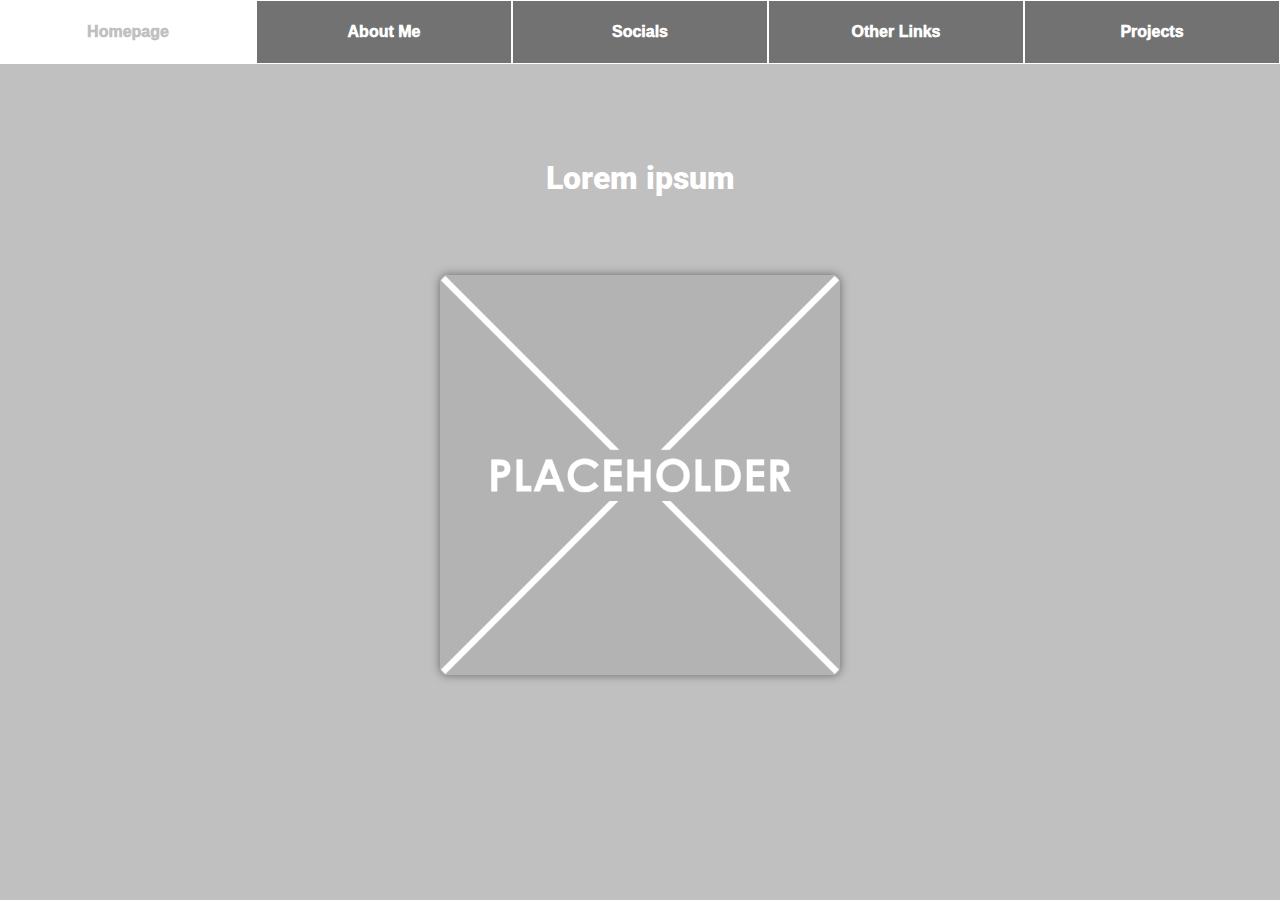
<file: index.html>
<!DOCTYPE html>
<html lang="en">
<head>
  <meta charset="UTF-8">
  <meta http-equiv="X-UA-Compatible" content="IE=edge">
  <meta name="viewport" content="width=device-width, initial-scale=1.0">
  <link rel="stylesheet" href="styles.css">
  <title>Sussy Website</title>
</head>
<body class="top-bar">
  <div class="top-button-container">
    <button class="top-button" id="top-button" title="Homepage" onclick="location.href='index.html'">
      Homepage
    </button>
    <button class="top-button" id="top-button" title="About Me" onclick="location.href='about.html'">
      About Me
    </button> 
    <button class="top-button" id="top-button" title="Links" onclick="location.href='links.html'">
      Socials
    </button>
    <button class="top-button" id="top-button" title="Other Links" onclick="location.href='otherlinks.html'">
      Other Links
    </button> 
    <button class="top-button" id="top-button" title="Projects" onclick="location.href='projects.html'">
      Projects
    </button> 
  </div>
  <div class = "name-bar">
    <h1 class="rippy">Lorem ipsum</h1>
  </div>
  <div class="picture-container">
    <!-- <img src="chika.gif" alt="Chika being cute" class="chika" title="Chika being cute"> -->
    <img src="placeholder.png" alt="Chika being cute" class="chika" title="Chika being cute">
  </div>
</body>
</html>
</file>
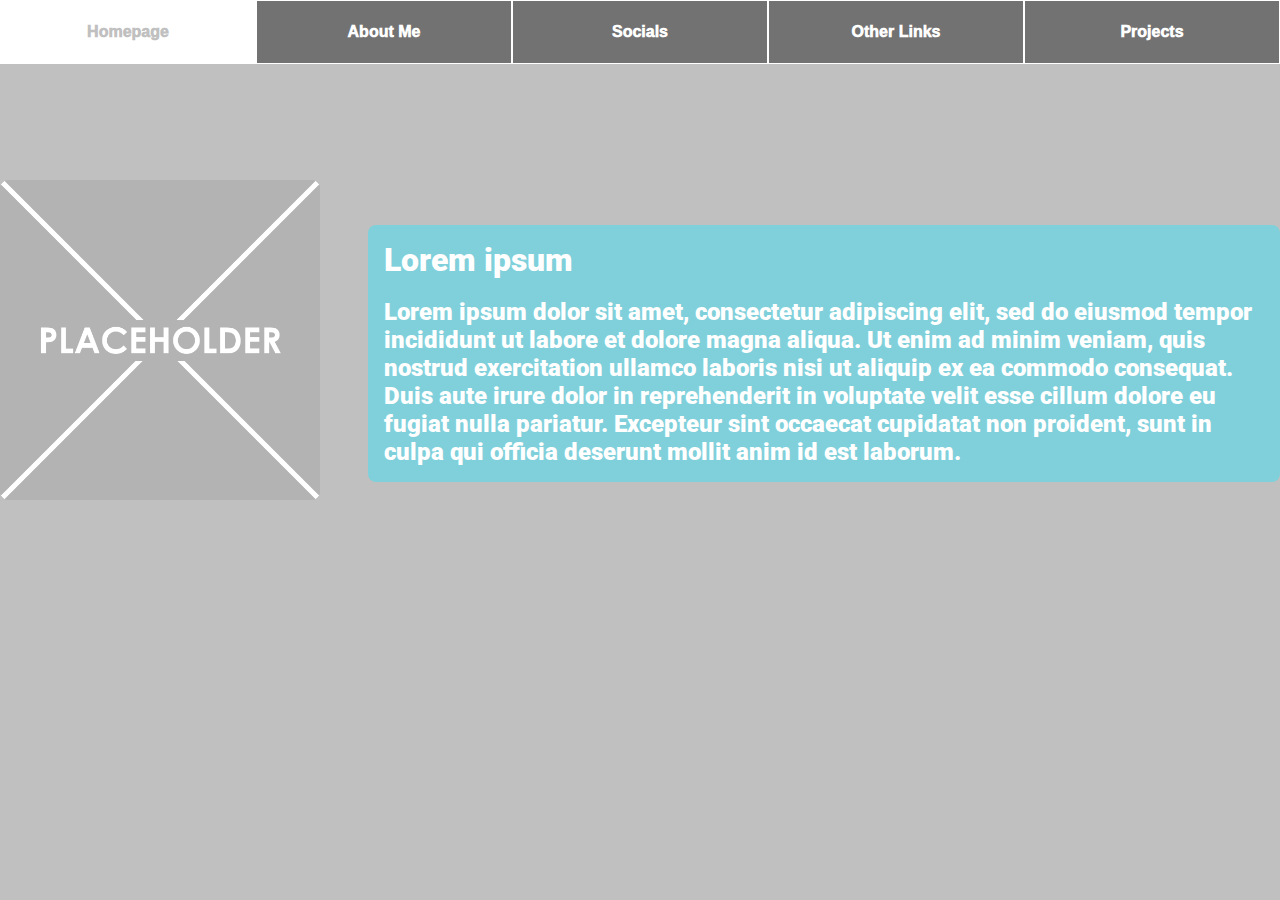
<file: about.html>
<!DOCTYPE html>
<html lang="en">
<head>
  <meta charset="UTF-8">
  <meta http-equiv="X-UA-Compatible" content="IE=edge">
  <meta name="viewport" content="width=device-width, initial-scale=1.0">
  <link rel="stylesheet" href="styles.css">
  <title>Sussy Website</title>
</head>
<body class="top-bar">
  <div class="top-button-container">
    <button class="top-button" id="top-button" title="Homepage" onclick="location.href='index.html'">
      Homepage
    </button>
    <button class="top-button" id="top-button" title="About Me" onclick="location.href='about.html'">
      About Me
    </button> 
    <button class="top-button" id="top-button" title="Links" onclick="location.href='links.html'">
      Socials
    </button>
    <button class="top-button" id="top-button" title="Other Links" onclick="location.href='otherlinks.html'">
      Other Links
    </button> 
    <button class="top-button" id="top-button" title="Projects" onclick="location.href='projects.html'">
      Projects
    </button> 
  </div>
  <div class="bio-box">
    <p class="bio-name">Lorem ipsum</p>
    <br>
    <p class="bio-text">
      Lorem ipsum dolor sit amet, consectetur adipiscing elit, sed do eiusmod tempor incididunt ut labore et dolore magna aliqua. Ut enim ad minim veniam, quis nostrud exercitation ullamco laboris nisi ut aliquip ex ea commodo consequat. 
      Duis aute irure dolor in reprehenderit in voluptate velit esse cillum dolore eu fugiat nulla pariatur. Excepteur sint occaecat cupidatat non proident, sunt in culpa qui officia deserunt mollit anim id est laborum.
    </p>

  </div>
  <div class="pfp-box">
    <!-- <img src="images/pfp.jpg" alt="Profile Picture"> -->
    <img src="placeholder.png" alt="Profile Picture" class="pfp-img" title="Profile Picture">
  </div>
</body>
</html>
</file>
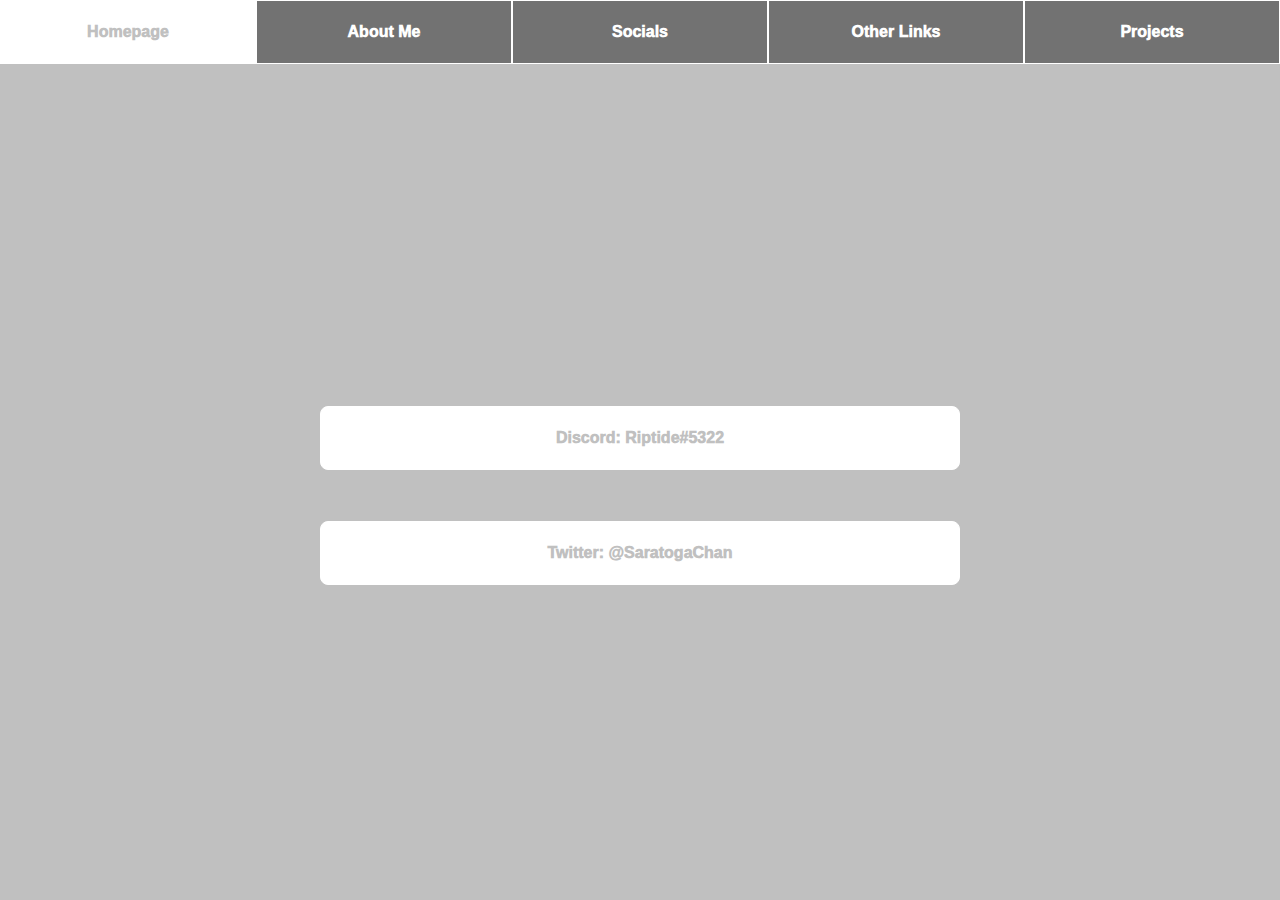
<file: links.html>
<!DOCTYPE html>
<html lang="en">
<head>
  <meta charset="UTF-8">
  <meta http-equiv="X-UA-Compatible" content="IE=edge">
  <meta name="viewport" content="width=device-width, initial-scale=1.0">
  <link rel="stylesheet" href="styles.css">
  <title>Sussy Website</title>
</head>
<body class="top-bar">
  <div class="top-button-container">
    <button class="top-button" id="top-button" title="Homepage" onclick="location.href='index.html'">
      Homepage
    </button>
    <button class="top-button" id="top-button" title="About Me" onclick="location.href='about.html'">
      About Me
    </button> 
    <button class="top-button" id="top-button" title="Links" onclick="location.href='links.html'">
      Socials
    </button>
    <button class="top-button" id="top-button" title="Other Links" onclick="location.href='otherlinks.html'">
      Other Links
    </button> 
    <button class="top-button" id="top-button" title="Projects" onclick="location.href='projects.html'">
      Projects
    </button> 
  </div>
  <div class="buttons-container" id="buttons-container">
    <button class="link-button" id="socials-button" title="Discord: zhiktang#5322">
      Discord: Riptide#5322
    </button>
    <br>
    <button class="link-button" id="socials-button" title="Twitter" onclick="location.href='https://twitter.com/SaratogaChan'">
      Twitter: @SaratogaChan
    </button>
  </div>
</body>
</html>
</file>
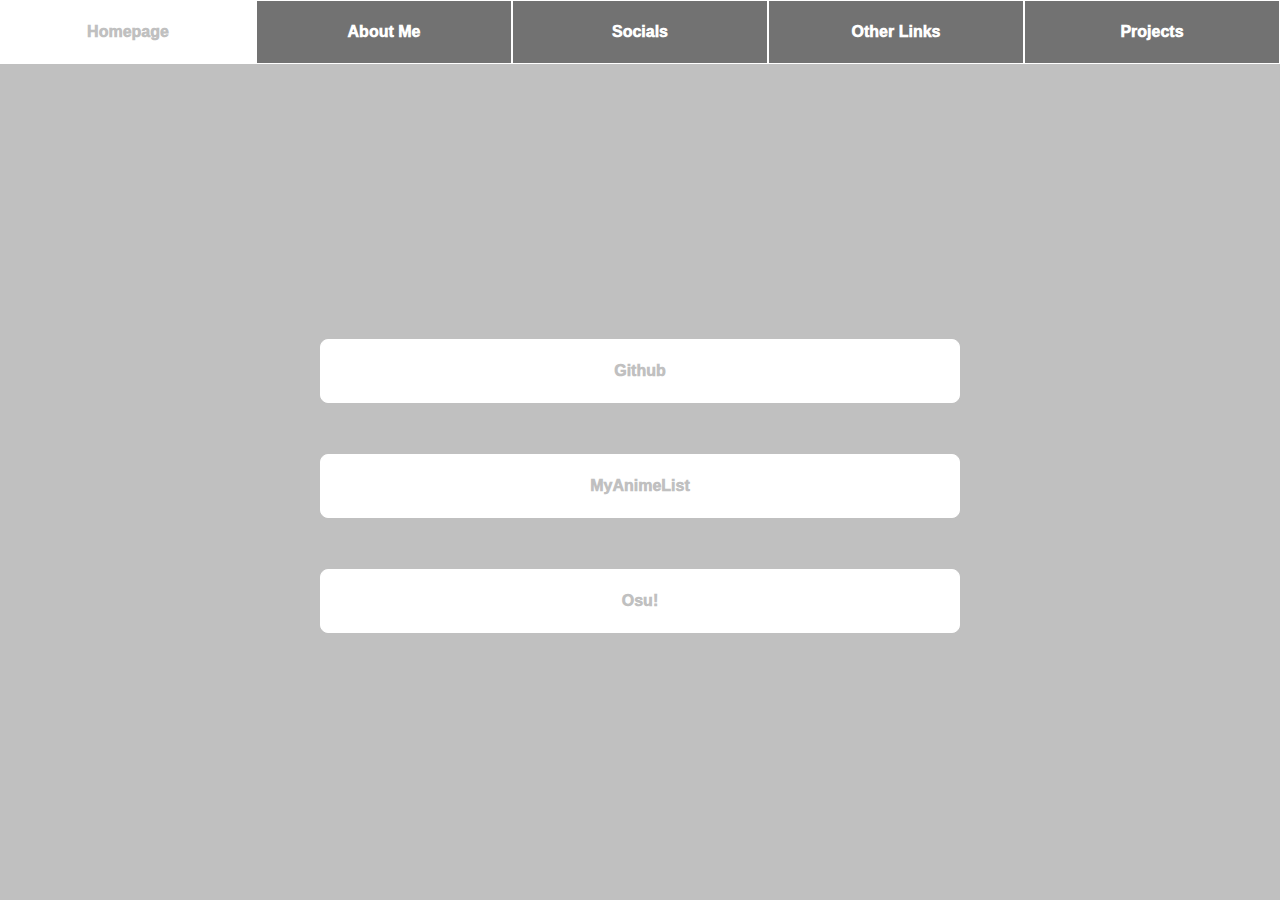
<file: otherlinks.html>
<!DOCTYPE html>
<html lang="en">
<head>
  <meta charset="UTF-8">
  <meta http-equiv="X-UA-Compatible" content="IE=edge">
  <meta name="viewport" content="width=device-width, initial-scale=1.0">
  <link rel="stylesheet" href="styles.css">
  <title>Sussy Website</title>
</head>
<body class="top-bar">
  <div class="top-button-container">
    <button class="top-button" id="top-button" title="Homepage" onclick="location.href='index.html'">
      Homepage
    </button>
    <button class="top-button" id="top-button" title="About Me" onclick="location.href='about.html'">
      About Me
    </button> 
    <button class="top-button" id="top-button" title="Links" onclick="location.href='links.html'">
      Socials
    </button>
    <button class="top-button" id="top-button" title="Other Links" onclick="location.href='otherlinks.html'">
      Other Links
    </button> 
    <button class="top-button" id="top-button" title="Projects" onclick="location.href='projects.html'">
      Projects
    </button> 
  </div>
  <div class="buttons-container" id="buttons-container">
    <button class="link-button" id="socials-button" title="Github" onclick="location.href='https://github.com/zhiktang'">
      Github
    </button>
    <br>
    <button class="link-button" id="socials-button" title="MyAnimeList" onclick="location.href='https://myanimelist.net/profile/SaratogaChan'">
      MyAnimeList
    </button>
    <br>
    <button class="link-button" id="socials-button" title="Osu!" onclick="location.href='https://osu.ppy.sh/users/26376467'">
      Osu!
    </button>
    <br>

  </div>
</body>
</html>
</file>
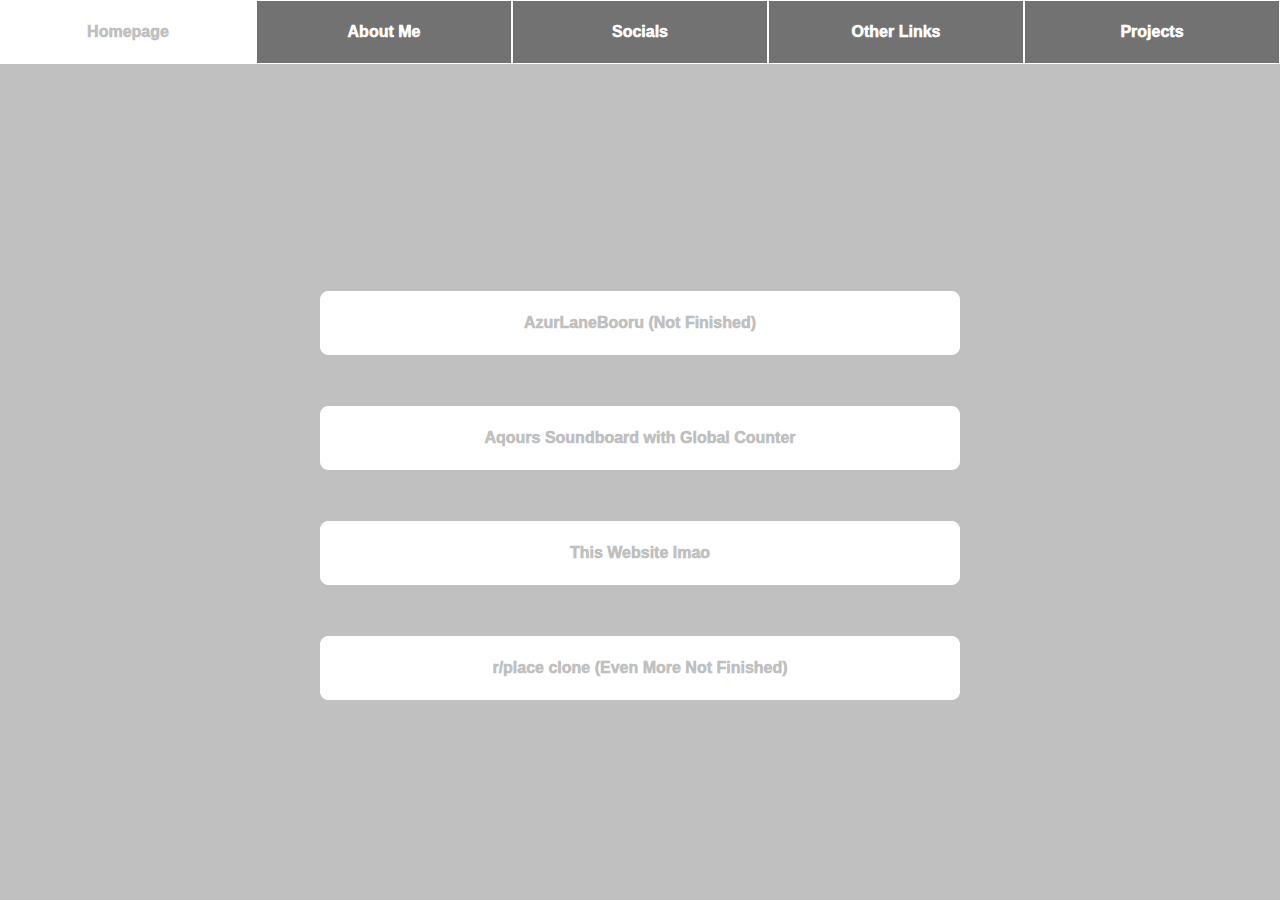
<file: projects.html>
<!DOCTYPE html>
<html lang="en">
<head>
  <meta charset="UTF-8">
  <meta http-equiv="X-UA-Compatible" content="IE=edge">
  <meta name="viewport" content="width=device-width, initial-scale=1.0">
  <link rel="stylesheet" href="styles.css">
  <title>Sussy Website</title>
</head>
<body class="top-bar">
  <div class="top-button-container">
    <button class="top-button" id="top-button" title="Homepage" onclick="location.href='index.html'">
      Homepage
    </button>
    <button class="top-button" id="top-button" title="About Me" onclick="location.href='about.html'">
      About Me
    </button> 
    <button class="top-button" id="top-button" title="Links" onclick="location.href='links.html'">
      Socials
    </button>
    <button class="top-button" id="top-button" title="Other Links" onclick="location.href='otherlinks.html'">
      Other Links
    </button> 
    <button class="top-button" id="top-button" title="Projects" onclick="location.href='projects.html'">
      Projects
    </button> 
  </div>
  <div class="buttons-container" id="buttons-container">
    <button class="link-button" id="socials-button" title="AzurLaneBooru (Not Finished)" onclick="location.href='https://azurlanebooru.net'">
      AzurLaneBooru (Not Finished)
    </button>
    <br>
    <button class="link-button" id="socials-button" title="Aqours Soundboard with Global Counter" onclick="location.href='https://soundboard.alhub.net'">
      Aqours Soundboard with Global Counter
    </button>
    <br>
    <button class="link-button" id="socials-button" title="This Website lmao" onclick="location.href='https://alhub.net'">
      This Website lmao
    </button>
    <br>
    <button class="link-button" id="socials-button" title="r/place clone (Even More Not Finished)" onclick="location.href='https://github.com/zhiktang/place'">
      r/place clone (Even More Not Finished)
    </button>
  </div>
</body>
</html>
</file>
<file: styles.css>
@import url('https://fonts.googleapis.com/css2?family=Roboto&display=swap');
:root {
  --bg: #c0c0c0;
}

*{
    margin: 0;
    padding: 0;
    box-sizing: border-box;
}
body{
  background-color: var(--bg);
  font-family: 'Roboto', sans-serif;
  /* background-image: url("bg.png"); */
  background-repeat: no-repeat;
  background-size: cover;
  background-position: center center;
  background-attachment: fixed;
  display: flex;
  flex-wrap: wrap;
}
.top-button-container{
  display: flex;
  justify-content: center;
  align-items: center;
  position: absolute;
  top: 0;
  left: 0;
  width: 100%;
  background-color: #727272;
}
.top-button {
  background-color: #727272; /* Green */
  border: 0.05rem solid #ffffff;
  color: #ffffff;
  padding: 1rem 2rem;
  text-align: center;
  text-decoration: none;
  display: inline-block;
  font-size: 16px;
  cursor: pointer;
  transition: 200ms ease;
  z-index: 0;
  width: 20vw;
  height: 4rem;
  font-weight: 1000;
  
}
.top-button:hover {
  background-color: #ffffff;
  color: var(--bg);
}
.top-button:active {
  background-color: #ffffff;
  color: var(--bg);
}
.top-button:focus {
  outline: 0;
}
.picture-container{
  display: flex;
  justify-content: center;
  align-items: center;
  position: absolute;
  top: 50vh;
  left: 0;
  width: 100%;
  height: 50px;
}
.chika{
  box-shadow: #666 0px 0px 10px;
  width: 25rem;
  border-radius: 0.5rem;
}
.name-bar{
  display: flex;
  justify-content: center;
  align-items: center;
  position: absolute;
  top: 17vh;
  left: 0;
  width: 100%;
  height: 50px;
}
.rippy{
  color: #ffffff;
  font-size: 2rem;
  font-weight: 1000;
}
.pfp-box{
  display: flex;
  justify-content: center;
  align-items: center;
  position: absolute;
  top: 20vh;
  left: 0;
}
.pfp-img{
  width: 20rem;
  border-radius: 0.5rem;
}
.bio-box{
  position: absolute;
  top: 25vh;
  left: 23rem;
  color: #ffffff;
  background-color: #2de6ff6e;
  padding: 1rem;
  border-radius: 0.5rem;
}
.bio-name{
  font-size: 2rem;
  font-weight: 1000;
}
.bio-text{
  font-size: 1.5rem;
  font-weight: 1000;
}
#test {counter-reset:socials-button;}
#test > div {counter-increment:socials-button;}
.buttons-container{
  /* align the buttons along the middle vertically */
  display: flex;
  flex-direction: column;
  justify-content: center;
  align-items: center;
  position: absolute;
  top :10%;
  left: 0;
  width: 100%;
  height: 90%;
  align-content: center;
}
.link-button{
  background-color: #ffffff;
  border: 0.05rem solid #ffffff;
  color: var(--bg);
  padding: 15px 32px;
  text-align: center;
  text-decoration: none;
  display: inline-block;
  font-size: 16px;
  cursor: pointer;
  transition: 200ms ease;
  z-index: 0;
  width: 40rem;
  height: 4rem;
  font-weight: 1000;
  margin: 1rem;
  border-radius: 0.5rem;
}
.link-button:hover {
  background-color: var(--bg);
  color: #ffffff;
}
</file>
